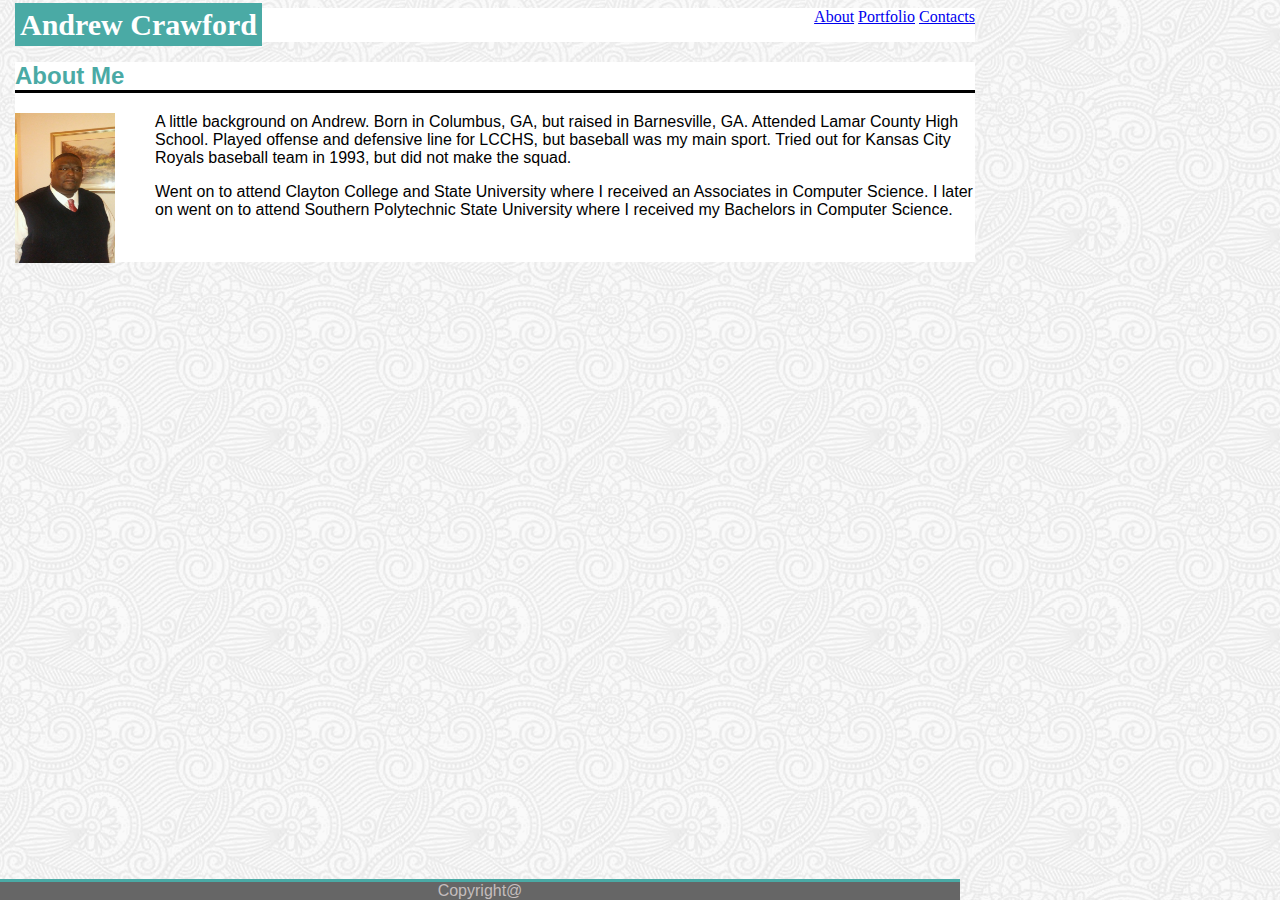
<file: index.html>
<!DOCTYPE html>
<html>
<head>
    <meta charset="utf-8" />
    <meta http-equiv="X-UA-Compatible" content="IE=edge">
    <title>About Me</title>
    <meta name="viewport" content="width=device-width, initial-scale=1">
    <link rel="stylesheet" type="text/css" href="assets/css/style.css">

</head>
<body>
    <header>
        <span class= "a">Andrew Crawford</span>
        <section class="links">
          <a href="index.html">About</a>
          <a href="portfolio.html">Portfolio</a>
          <a href="contact.html">Contacts</a>
        </section> 
    </header>
    <div>
    <h2>About Me</h2>
    
    <img src="assets/images/AndrewProfile.jpeg" alt="Andrew Profile" style="width: 100px; height: 150px;">
    <p>A little background on Andrew.  Born in Columbus, GA, but raised in Barnesville, GA.  Attended Lamar County High School.  Played offense and defensive line for LCCHS, but baseball was my main sport.  Tried out for Kansas City Royals baseball team in 1993, but did not make the squad.</p>
    <p>Went on to attend Clayton College and State University where I received an Associates in Computer Science.  I later on went on to attend Southern Polytechnic State University where I received my Bachelors in Computer Science. </p>
    </div>
    <footer>Copyright@</footer>
    
</body>
</html>
</file>
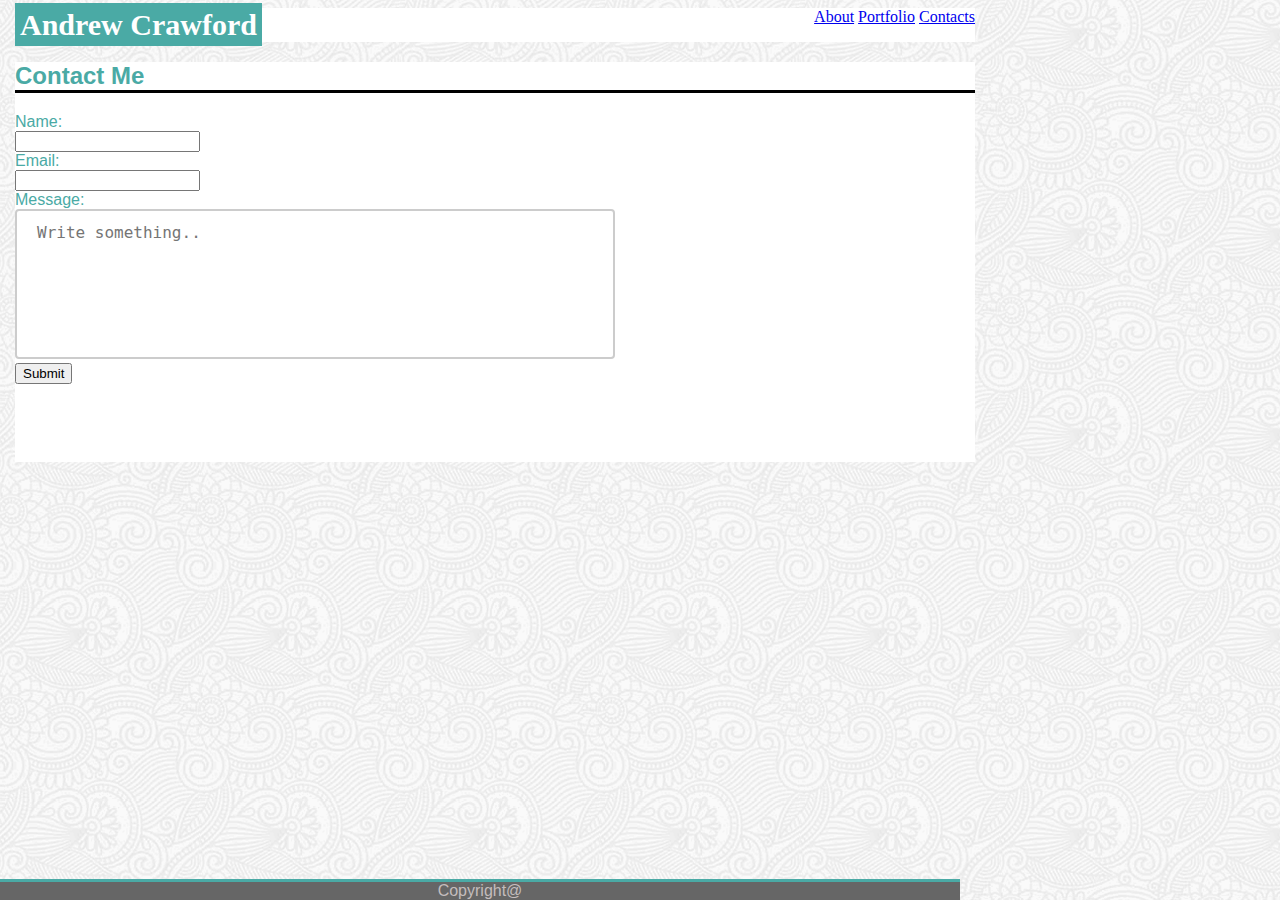
<file: contact.html>
<!DOCTYPE html>
<html>
<head>
    <meta charset="utf-8" />
    <meta http-equiv="X-UA-Compatible" content="IE=edge">
    <title>Contact Me</title>
    <meta name="viewport" content="width=device-width, initial-scale=1">
    <link rel="stylesheet" type="text/css" href="assets/css/style.css">

</head>
<body>
    <header>
        <span class= "a">Andrew Crawford</span>
        <section class="links">
          <a href="index.html">About</a>
          <a href="portfolio.html">Portfolio</a>
          <a href="contact.html">Contacts</a>
        </section> 
    </header>
    <div class="contact">
    <h2>Contact Me</h2>
    <form action="/action_page.php">
    Name:<br>
    <input type="text" name="name"><br>
    Email:<br>
    <input type="email" email="email"><br>
    Message:<br>
    <textarea id="message" name="message" placeholder="Write something.."></textarea><br>
    <input type="submit">
     
    </form>
    
    </div>
    <footer>Copyright@</footer>
    
</body>
</html>
</file>
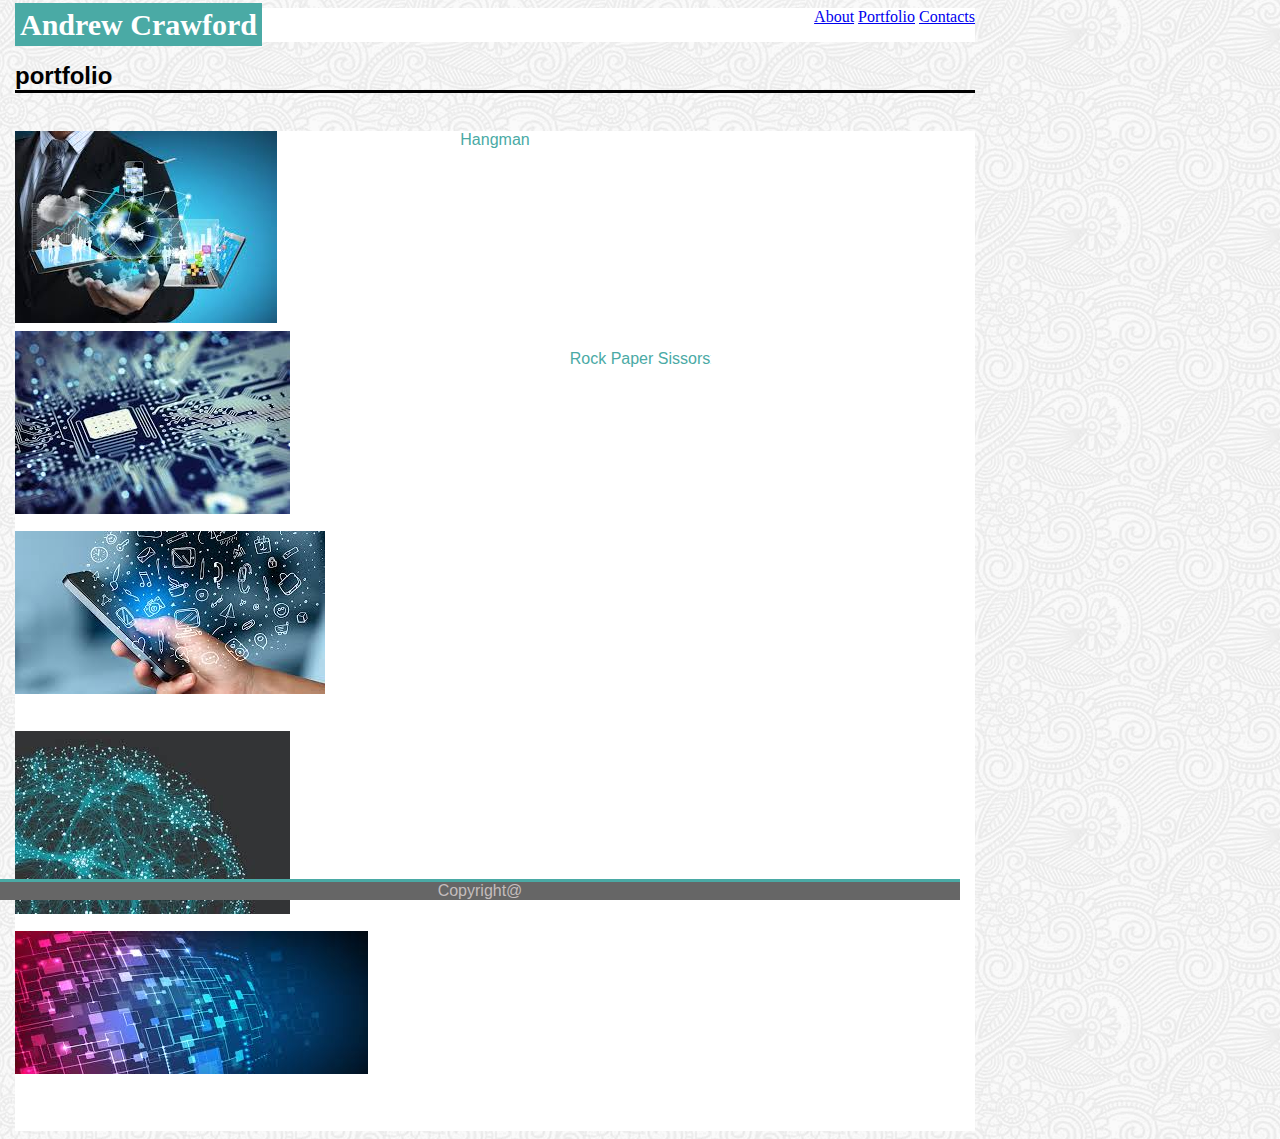
<file: portfolio.html>
<!DOCTYPE html>
<html>
<head>
    <meta charset="utf-8" />
    <meta http-equiv="X-UA-Compatible" content="IE=edge">
    <title>Portfolio</title>
    <meta name="viewport" content="width=device-width, initial-scale=1">
    <link rel="stylesheet" type="text/css" href="assets/css/style.css">

</head>
<body>
    <header>
        <span class= "a">Andrew Crawford</span>
        <section class="links">
          <a href="index.html">About</a>
          <a href="portfolio.html">Portfolio</a>
          <a href="contact.html">Contacts</a>
        </section> 
    </header>
    
    <h2>portfolio</h2><br>
    <div class="container1">
            <img src="assets/images/container1.jpg">
            <div class="centered">Hangman</div>
    </div>
    <div class="container2">
        <img src="assets/images/container2.jpg">
        <div class="centered">RPG Game</div>
    </div>

    <div class="container3">
            <img src="assets/images/container3.jpg">
            <div class="centered">Trivia Game</div>
        </div>

        <div class="container4">
                <img src="assets/images/container4.jpg">
                <div class="centered">Rutgers Info Widget</div>
            </div>
            <div class="container5">
                    <img src="assets/images/container5.jpg">
                    <div class="centered">Rock Paper Sissors</div>
                </div>

    
    
    <footer>Copyright@</footer>
    
</body>
</html>
</file>
<file: assets/css/style.css>
body {
    background-image: url("../images/full-bloom.png");
    font-family: 'Arial', 'Helvetica Neue', Helvetica, sans-serif;
    width: 960px;
    margin-left: 15px;    
}

header {
    font-family: 'Georgia', Times, 'Times New Roman', serif;
    background: #ffffff;
    
    
}

section.links {
    float: right;
}

div {
    background: #ffffff;
    color: #4aaaa5;
    height: 200px;
}

h2 {
    border-bottom-style: solid;
    border-bottom-color: black;
}

p {
    color: black;
}

span.a {
    display: inline; /* the default for span */
    width: 100px;
    height: 100px;
    padding: 5px;
    background-color: #4aaaa5;
    font-weight: bolder;
    font-size: 30px;
    color:  #ffffff;
}

img {
    float: left;
    padding-right: 40px;
}

textarea {
    width: 600px;
    height: 150px;
    padding: 12px 20px;
    box-sizing: border-box;
    border: 2px solid #ccc;
    border-radius: 4px;
    background-color: #ffffff;
    font-size: 16px;
    resize: none;
}

.contact {
    background-color: #ffffff;
    height: 400px;
    
}

footer {
    /*clear: left;*/
    /*float: bottom;*/
    position: fixed;
    left: 0;
    bottom: 0;
    width: 960px;    
    /*padding: 40px 0;*/
    text-align: center;
    border-top-style: solid;
    border-top-color: #4aaaa5;
    background-color: #666666;
    color: #c4bdbd;
}

.container1 {
    position: relative;
    text-emphasis: center;
    color: teal;
}

.centered {
    position: absolute;
    top: 50%;
    left: 50%;
    transform: translate(-50%, -50%);
}
</file>
